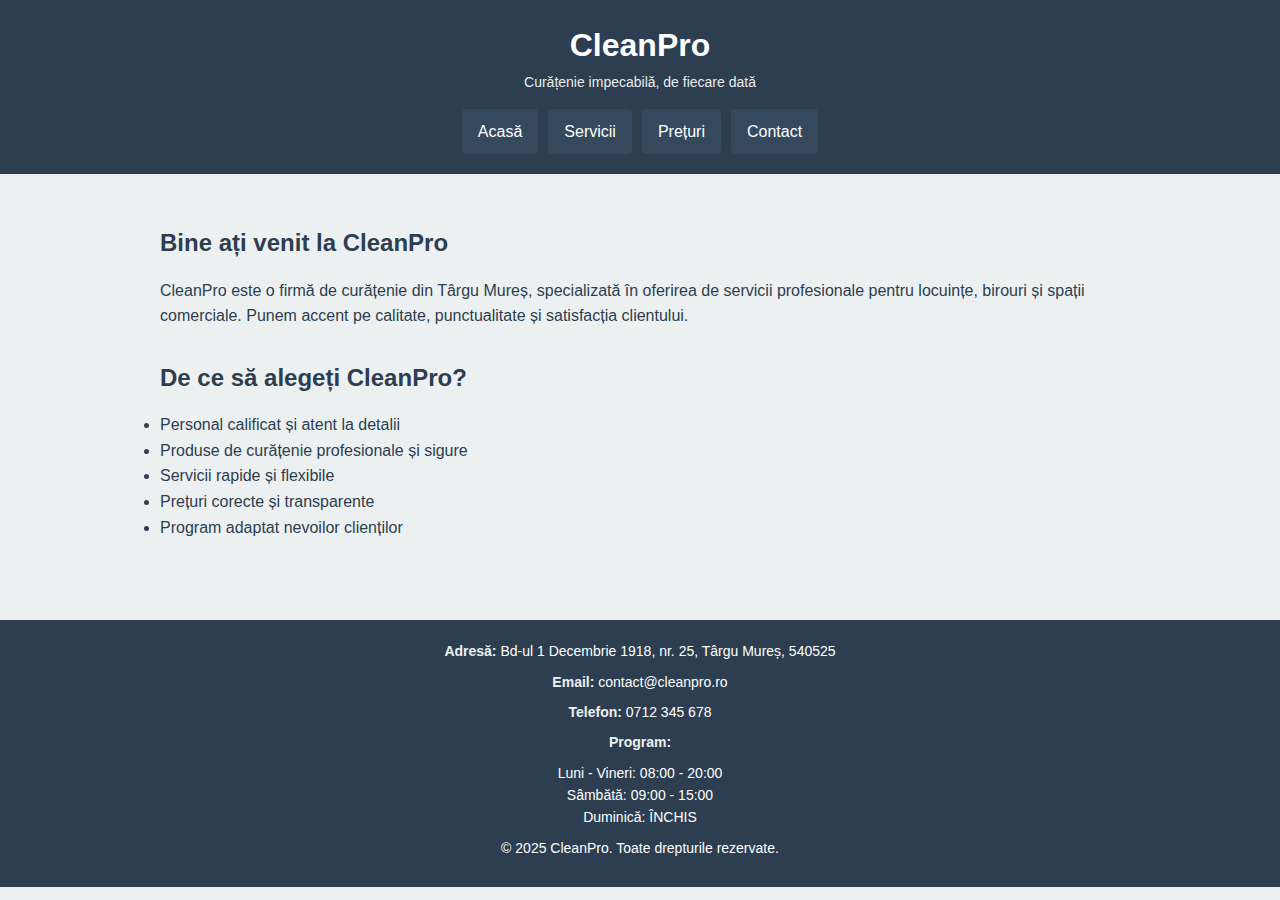
<file: index.html>
<!DOCTYPE html>
<html lang="ro">
<head>
    <meta charset="UTF-8">
    <meta name="viewport" content="width=device-width, initial-scale=1.0">
    <title>CleanPro - Firmă de Curățenie Târgu Mureș</title>
    <meta name="description" content="CleanPro - servicii profesionale de curățenie în Târgu Mureș. Curățenie rezidențială și comercială.">
    <link rel="stylesheet" href="style.css">
</head>
<body>

    <!-- HEADER -->
    <header>
        <div class="logo">
            <h1>CleanPro</h1>
            <p>Curățenie impecabilă, de fiecare dată</p>
        </div>

        <nav>
            <ul>
                <li><a href="index.html">Acasă</a></li>
                <li><a href="servicii.html">Servicii</a></li>
                <li><a href="preturi.html">Prețuri</a></li>
                <li><a href="contact.html">Contact</a></li>
            </ul>
        </nav>
    </header>

    <!-- MAIN CONTENT -->
    <main>
        <section class="prezentare">
            <h2>Bine ați venit la CleanPro</h2>
            <p>
                CleanPro este o firmă de curățenie din Târgu Mureș, specializată în oferirea
                de servicii profesionale pentru locuințe, birouri și spații comerciale.
                Punem accent pe calitate, punctualitate și satisfacția clientului.
            </p>
        </section>

        <section class="avantaje">
            <h2>De ce să alegeți CleanPro?</h2>
            <ul>
                <li>Personal calificat și atent la detalii</li>
                <li>Produse de curățenie profesionale și sigure</li>
                <li>Servicii rapide și flexibile</li>
                <li>Prețuri corecte și transparente</li>
                <li>Program adaptat nevoilor clienților</li>
            </ul>
        </section>
    </main>

    <!-- FOOTER -->
    <footer>
        <div class="contact-footer">
            <p><strong>Adresă:</strong> Bd-ul 1 Decembrie 1918, nr. 25, Târgu Mureș, 540525</p>
            <p><strong>Email:</strong> contact@cleanpro.ro</p>
            <p><strong>Telefon:</strong> 0712 345 678</p>
            <p><strong>Program:</strong></p>
            <p>
                Luni - Vineri: 08:00 - 20:00<br>
                Sâmbătă: 09:00 - 15:00<br>
                Duminică: ÎNCHIS
            </p>
        </div>

        <p class="copyright">
            &copy; 2025 CleanPro. Toate drepturile rezervate.
        </p>
    </footer>

</body>
</html>
</file>
<file: style.css>
/* =========================
   RESET SIMPLU
========================= */
* {
    margin: 0;
    padding: 0;
    box-sizing: border-box;
}

/* =========================
   STIL GENERAL
========================= */
body {
    font-family: Arial, Helvetica, sans-serif;
    background-color: #ecf0f1;
    color: #2c3e50;
    line-height: 1.6;
}

main {
    max-width: 1000px;
    margin: 30px auto;
    padding: 20px;
}

/* =========================
   HEADER & MENIU
========================= */
header {
    background-color: #2c3e50;
    color: #fff;
    padding: 20px;
}

header .logo {
    text-align: center;
    margin-bottom: 15px;
}

header .logo h1 {
    font-size: 32px;
}

header .logo p {
    font-size: 14px;
    opacity: 0.9;
}

nav ul {
    list-style: none;
    display: flex;
    justify-content: center;
    gap: 10px;
}

nav ul li a {
    display: block;
    padding: 10px 16px;
    text-decoration: none;
    color: #fff;
    background-color: #34495e;
    border-radius: 4px;
    transition: background-color 0.3s ease;
}

nav ul li a:hover {
    background-color: #3498db;
}

/* =========================
   SECTIUNI GENERALE
========================= */
section, article {
    margin-bottom: 30px;
}

h2 {
    margin-bottom: 15px;
    color: #2c3e50;
}

/* =========================
   SERVICII - CARDURI
========================= */
#lista-servicii {
    list-style: none;
    display: grid;
    grid-template-columns: repeat(auto-fit, minmax(250px, 1fr));
    gap: 20px;
}

.serviciu-item {
    background-color: #fff;
    padding: 20px;
    border-radius: 8px;
    box-shadow: 0 2px 8px rgba(0, 0, 0, 0.1);
    transition: transform 0.2s ease;
}

.serviciu-item:hover {
    transform: translateY(-5px);
}

.serviciu-item h3 {
    margin-bottom: 10px;
}

.serviciu-item p {
    font-size: 14px;
}

/* =========================
   INPUTURI & FORMULARE
========================= */
input, textarea {
    width: 100%;
    padding: 10px;
    margin: 8px 0 15px;
    border: 1px solid #ccc;
    border-radius: 4px;
}

/* =========================
   BUTOANE
========================= */
button {
    padding: 10px 18px;
    background-color: #3498db;
    color: #fff;
    border: none;
    border-radius: 4px;
    cursor: pointer;
    transition: background-color 0.3s ease;
}

button:hover {
    background-color: #2980b9;
}

/* =========================
   REZULTATE (PRET / FORMULAR)
========================= */
#rezultat-pret,
#rezultat-formular {
    margin-top: 15px;
    font-weight: bold;
    color: #27ae60;
}

/* =========================
   BACK TO TOP
========================= */
.backtotop {
    position: fixed;
    bottom: 20px;
    right: 20px;
    background-color: #3498db;
    color: #fff;
    padding: 10px 14px;
    border-radius: 50%;
    text-decoration: none;
    font-size: 14px;
    display: none;
}

.backtotop:hover {
    background-color: #2980b9;
}

/* =========================
   FOOTER
========================= */
footer {
    background-color: #2c3e50;
    color: #fff;
    padding: 20px;
    text-align: center;
}

footer p {
    margin-bottom: 8px;
    font-size: 14px;
}

footer strong {
    color: #ecf0f1;
}
/* =========================
   RESPONSIVE DESIGN
   max-width: 768px
========================= */
@media screen and (max-width: 768px) {

    /* HEADER */
    header {
        padding: 15px;
        text-align: center;
    }

    header .logo h1 {
        font-size: 26px;
    }

    header .logo p {
        font-size: 13px;
    }

    /* MENIU - VERTICAL */
    nav ul {
        flex-direction: column;
        gap: 8px;
    }

    nav ul li a {
        width: 100%;
        text-align: center;
    }

    /* MAIN */
    main {
        margin: 15px;
        padding: 15px;
    }

    /* TEXT ADAPTIV */
    h2 {
        font-size: 20px;
    }

    p, li {
        font-size: 14px;
    }

    /* CARDURI SERVICII */
    #lista-servicii {
        grid-template-columns: 1fr;
    }

    .serviciu-item {
        padding: 15px;
    }

    /* IMAGINI RESPONSIVE */
    img {
        width: 100%;
        height: auto;
        max-width: 100%;
        min-width: unset;
    }

    /* FORMULARE */
    input, textarea {
        font-size: 14px;
    }

    button {
        width: 100%;
        padding: 12px;
        font-size: 15px;
    }

    /* FOOTER */
    footer {
        padding: 15px;
    }

    footer p {
        font-size: 13px;
    }

    /* BACK TO TOP */
    .backtotop {
        bottom: 15px;
        right: 15px;
        padding: 8px 12px;
        font-size: 13px;
    }
}

/* Efect vizual rezultat calculator */
.efect-rezultat {
    animation: highlight 0.5s ease-in-out;
}

@keyframes highlight {
    0% {
        background-color: #dff9fb;
    }
    100% {
        background-color: transparent;
    }
}

.backtotop {
    position: fixed;
    bottom: 20px;
    right: 20px;
    background-color: #3498db;
    color: #fff;
    padding: 10px 14px;
    border-radius: 50%;
    text-decoration: none;
    font-size: 16px;
    display: none; /* ascuns implicit */
    cursor: pointer;
    transition: background-color 0.3s ease, transform 0.2s ease;
    z-index: 1000;
}

.backtotop:hover {
    background-color: #2980b9;
    transform: translateY(-2px);
}
</file>
